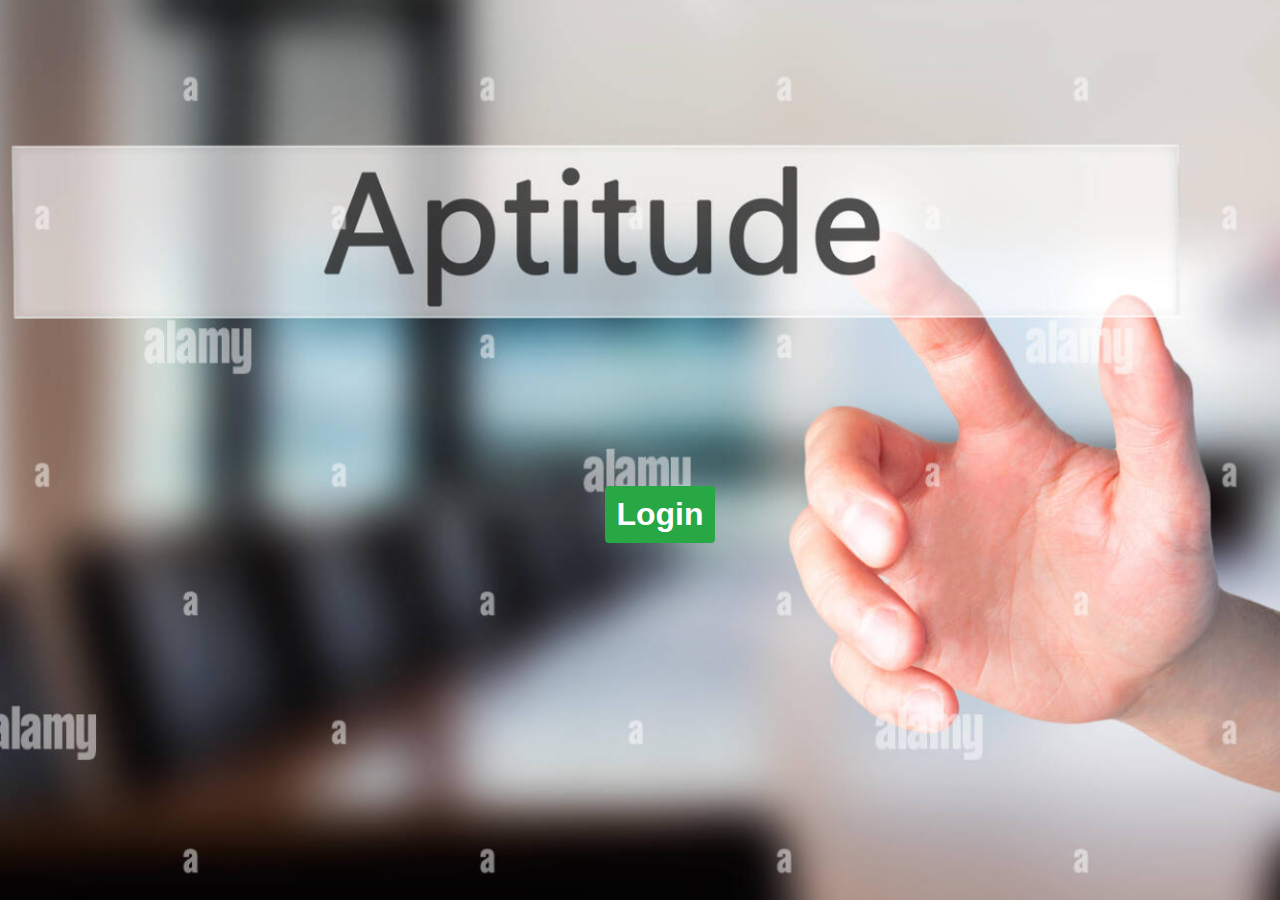
<file: index.html>
<!DOCTYPE html>
<html lang="en">
<head>
    <meta charset="UTF-8">
    <meta name="viewport" content="width=device-width, initial-scale=1.0">
    <title>Login Page</title>
    <link rel="stylesheet" href="style.css">
</head>
<body>
        <button id="show-login-btn">Login</button>
        <div class="login-container">
            <h2>Login</h2>
            <form id="login-form">
                <div class="input-group">
                    <label for="username">Username:</label>
                    <input type="text" id="username" name="username" autocomplete="off">
                </div>
                <div class="input-group">
                    <label for="password">Password:</label>
                    <input type="password" id="password" name="password" maxlength="8" required>
                </div>
                <button type="submit">Login</button>
                <p id="error-message"></p>
            </form>
        </div>
    <script>
        const showLoginBtn = document.getElementById('show-login-btn');
        const loginContainer = document.querySelector('.login-container');
        const loginForm = document.getElementById('login-form');
        const errorMessage = document.getElementById('error-message');

        showLoginBtn.addEventListener('click', function() {
            loginContainer.style.display = 'block';
            showLoginBtn.style.display = 'none';
        });

        loginForm.addEventListener('submit', function(event) {
            event.preventDefault();

            const username = document.getElementById('username').value;
            const password = document.getElementById('password').value;

            // Validate password length
            if (password.length !== 8) {
                errorMessage.textContent = 'Password must be exactly 8 characters long.';
                errorMessage.style.color = 'red';
                

            } else {
                // If password is valid, redirect to home.html
                errorMessage.textContent = ''; // Clear any previous error message
                setTimeout(() => {
                    window.location.href = 'home.html';
                }, 300);
            }
        });

        // Clear error message when user starts typing in the password field
        document.getElementById('password').addEventListener('input', function() {
            errorMessage.textContent = '';
        });
    </script>
</body>
</html>
</file>
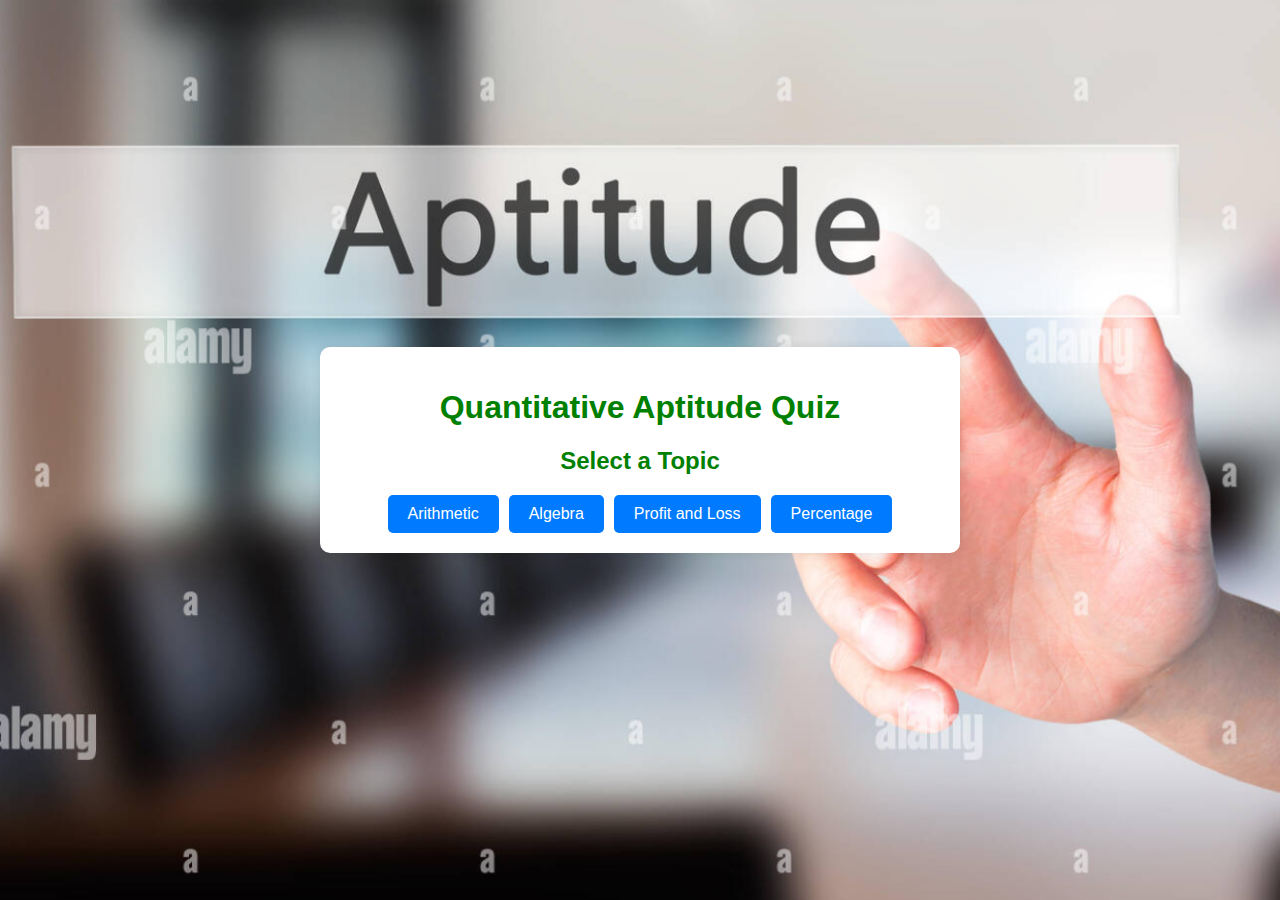
<file: home.html>
<!DOCTYPE html>
<html lang="en">
<head>
  <meta charset="UTF-8">
  <meta name="viewport" content="width=device-width, initial-scale=1.0">
  <title>Quantitative Aptitude Quiz</title>
  <link rel="stylesheet" href="style.css">
</head>
<body>
  
  <div class="container">
    <h1 style="color: green;">Quantitative Aptitude Quiz</h1>
    <div id="topic-selection">
      <h2 style="color: green;">Select a Topic</h2>
      <div class="topics" style="color: deeppink;">
      </div>
    </div>

    <div id="quiz-container" class="hidden">
      <div id="timer">Time Left: <span id="time">3:00</span></div>
      <div id="question"></div>
      <div id="options"></div>
      <button id="next-button">Next</button>
      <div id="explanation" class="hidden"></div>
    </div>

    <div id="result-container" class="hidden">
      <h2 style="color: firebrick;">Quiz Result</h2>
      <p>Your Score: <span id="score">0</span>/20</p>
      <button id="restart-button">Restart Quiz</button>
    </div>
  </div>

  <script src="question.js"></script>
  <script src="script.js"></script>

</body>
</html>
</file>
<file: style.css>
body {
    font-family: Arial, sans-serif;
    background-color: #f4f4f4;
    display: flex;
    background-image: url("a.png");
    background-repeat: no-repeat;
    background-attachment:fixed;
    background-size: cover;
    height: 100vh;
    flex-direction: column; 
    align-items: center;
    margin: 0;
}
.login-container {
  display: none;
  background: rgba(255, 255, 255, 0.9);
  padding: 20px;
  border-radius: 10px;
  box-shadow: 0 0 10px rgba(0, 0, 0, 0.1);
  max-width: 300px;
  margin: 0 auto;
}
#show-login-btn {
  width: 110px;
  font-weight: bold;
  font-size: xx-large;
  padding: 10px;
  cursor: pointer;
  margin-left: 40px;
  margin-top: 10%;
  justify-content: center;
}
.input-group {
  margin-bottom: 15px;
}
.input-group label {
  display: block;
  margin-bottom: 5px;
}
.input-group input {
  width: 100%;
  padding: 8px;
  box-sizing: border-box;
}
button[type="submit"] {
  width: 100%;
  padding: 10px;
  background-color: #007BFF;
  color: white;
  border: none;
  border-radius: 5px;
  cursor: pointer;
}
button[type="submit"]:hover {
  background-color: #0056b3;
}
#error-message {
  margin-top: 10px;
  text-align: center;
}
.input-group {
    margin-bottom: 15px;
    text-align: left;
}
label {
    display: block;
    margin-bottom: 5px;
}

input {
    width: 100%;
    padding: 8px;
    box-sizing: border-box;
    border: 2px solid black;
    border-radius: 4px;
}

button {
    width: 100%;
    padding: 10px;
    background-color: #28a745;
    color: #fff;
    border: none;
    border-radius: 4px;
    cursor: pointer;
}

button:hover {
    background-color: #218838;
}

.error-message {
    color: red;
    margin-top: 10px;
    display: none;
}
/*home.html*/
.container {
    background: #fff;
    padding: 20px;
    border-radius: 10px;
    box-shadow: 0 0 10px rgba(0, 0, 0, 0.1);
    width: 90%;
    max-width: 600px;
    text-align: center;
  }
  .container h1{
    align-items: start
  }
  
  .hidden {
    display: none;
  }
  
  /* Topic Selection */
  .topics {
    display: flex;
    flex-wrap: wrap;
    gap: 10px;
    justify-content: center;
  }
  
  .topic {
    background: #007BFF;
    color: #fff;
    padding: 10px 20px;
    border-radius: 5px;
    cursor: pointer;
  }
  
  .topic:hover {
    background: #0056b3;
    cursor: pointer;
  }
  
  /* Quiz Container */
  #timer {
    font-size: 1.2rem;
    margin-bottom: 20px;
  }
  
  #question {
    font-size: 1.5rem;
    margin-bottom: 20px;
  }
  
  #options {
    display: flex;
    flex-direction: column;
    gap: 10px;
  }
  
  .option {
    background: #f4f4f4;
    padding: 10px;
    border-radius: 5px;
    cursor: pointer;
  }
  
  .option:hover {
    background: #ddd;
  }
  
  #next-button {
    margin-top: 20px;
    padding: 10px 20px;
    background: #007BFF;
    color: #fff;
    border: none;
    border-radius: 5px;
    cursor: pointer;
  }
  
  #next-button:hover {
    background: #0056b3;
  }
  
  /* Explanation */
  #explanation {
    margin-top: 20px;
    font-style: italic;
    color: #555;
  }
  
  /* Result Container */
  #result-container {
    margin-top: 20px;
  }
  
  #restart-button {
    padding: 10px 20px;
    background: #28a745;
    color: #fff;
    border: none;
    border-radius: 5px;
    cursor: pointer;
  }
  
  #restart-button:hover {
    background: #218838;
  }
  body {
    font-family: Arial, sans-serif;
    background-color: #f4f4f4;
    display: flex;
    justify-content: center;
    align-items: center;
    height: 100vh;
    margin: 0;
}
.correct {
  background-color: lightgreen; /* Highlight correct answers */
}

.incorrect {
  background-color: lightcoral; /* Highlight incorrect answers */
}
</file>
